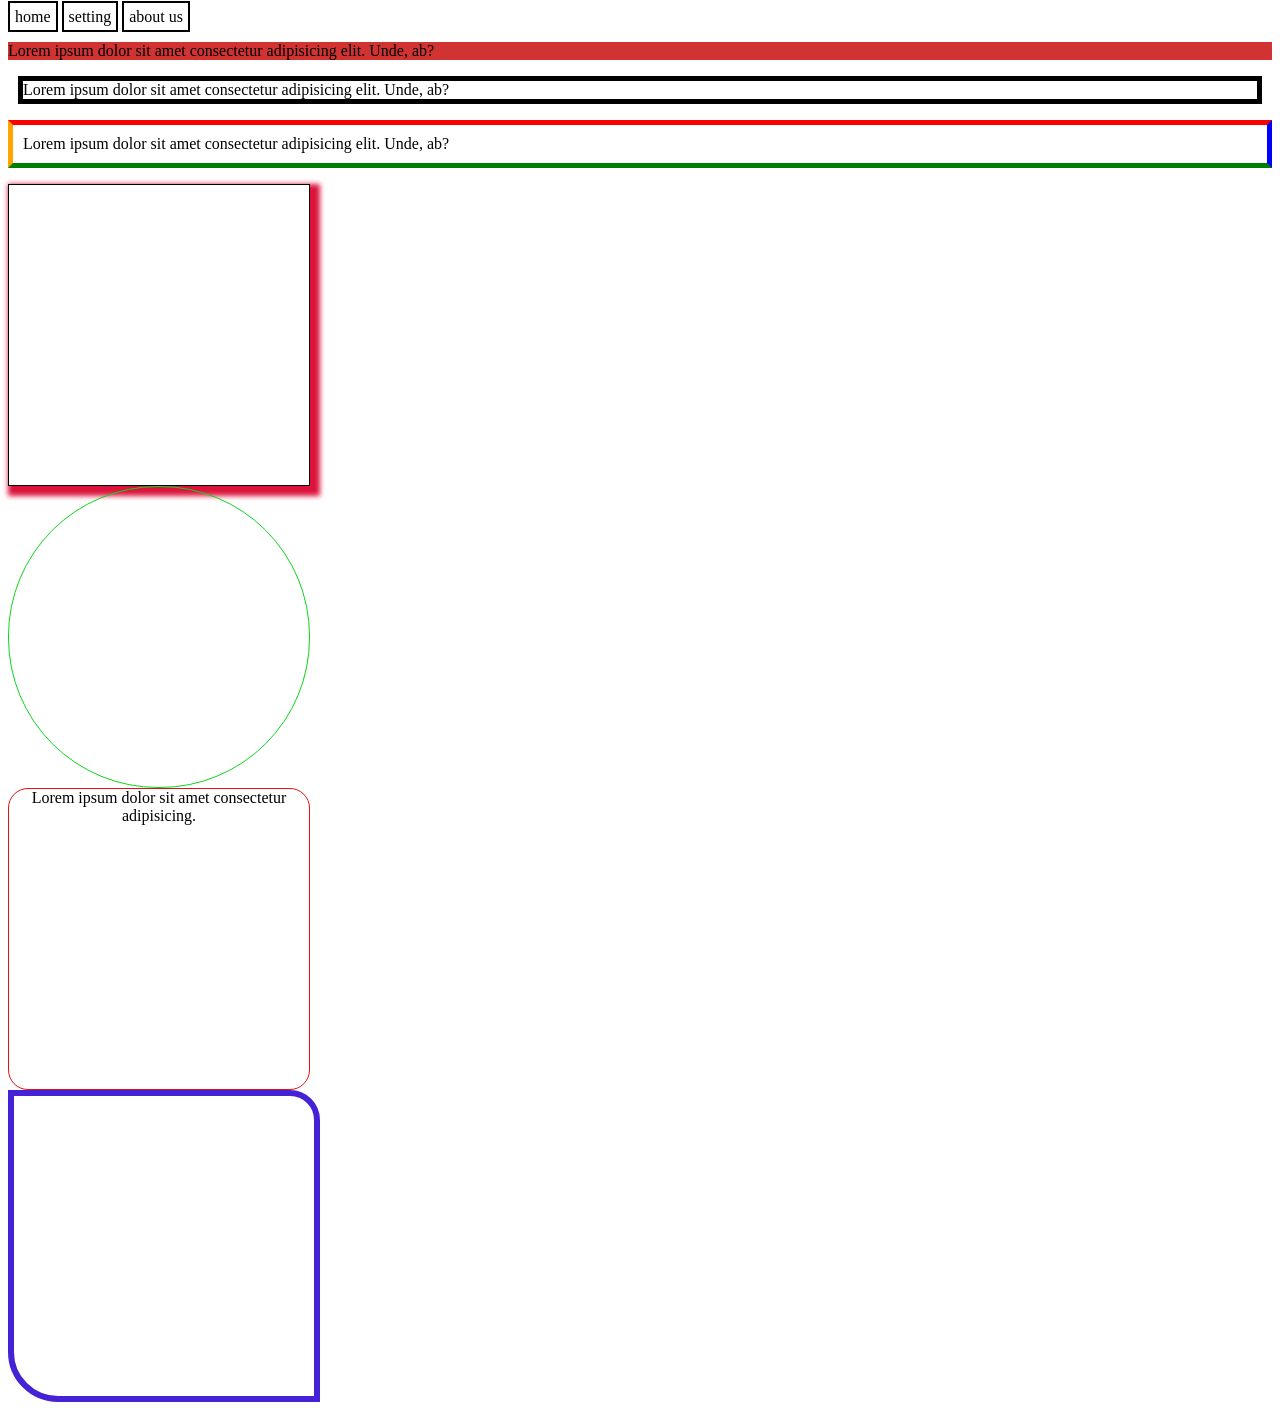
<file: boxs/index.html>
<!DOCTYPE html>
<html>
    <head>
        <title>boxes</title>
        <link rel="stylesheet" href="./style.css" type="text/css">
         <meta charset="UTF-8">
         <meta name="viewport" content="width=device-width, initial-scale=1.0">
    </head>
    <body>
      <nav>
        <ui>
          <li>home</li>
          <li>setting</li>
          <li>about us</li>
         
        </ui>
      </nav>
  <p id="p1">Lorem ipsum dolor sit amet consectetur adipisicing elit. Unde, ab?</p>
  <p id="p2">Lorem ipsum dolor sit amet consectetur adipisicing elit. Unde, ab?</p>
  <p id="p3">Lorem ipsum dolor sit amet consectetur adipisicing elit. Unde, ab?</p>

 <div id="d1"></div>

 <div id="box1"></div>
 <div id="box2"><span>Lorem ipsum dolor sit amet consectetur adipisicing.</span></div>
 <div id="box3"></div>




    </body>
</html>
</file>
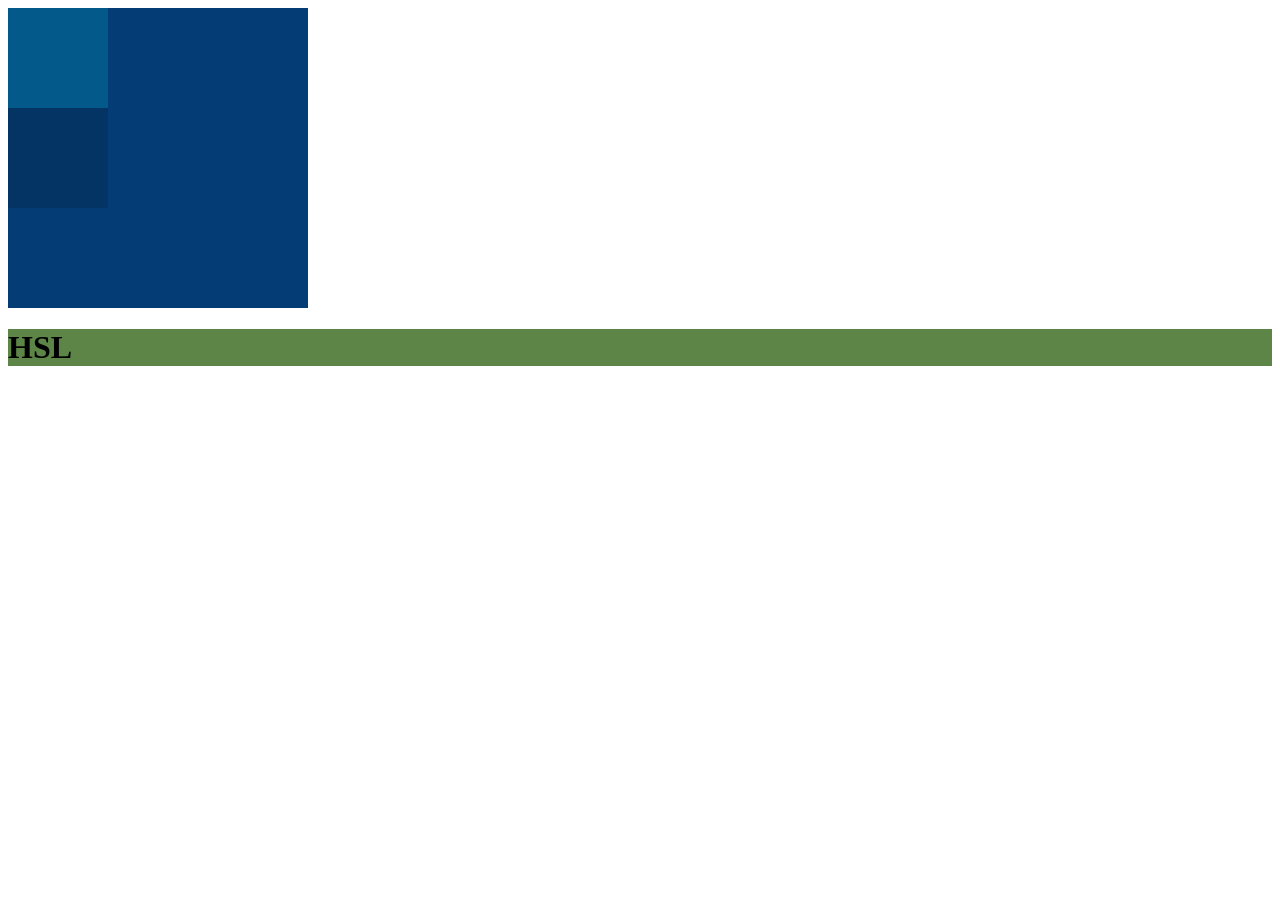
<file: color/index.html>
<!DOCTYPE html>
<html><head>
     <meta charset="UTF-8">
    <meta name="viewport" content="width=device-width, initial-scale=1.0">
    <title>colors</title>
    <link rel="stylesheet" href="./style.css" type="text/css">
    </head>
    <body>
        
        <div id="parent">
            <div id="c1"></div>
            <div id="c2"></div>

        </div>
    </body>
    <h1>HSL</h1>
</html>
</file>
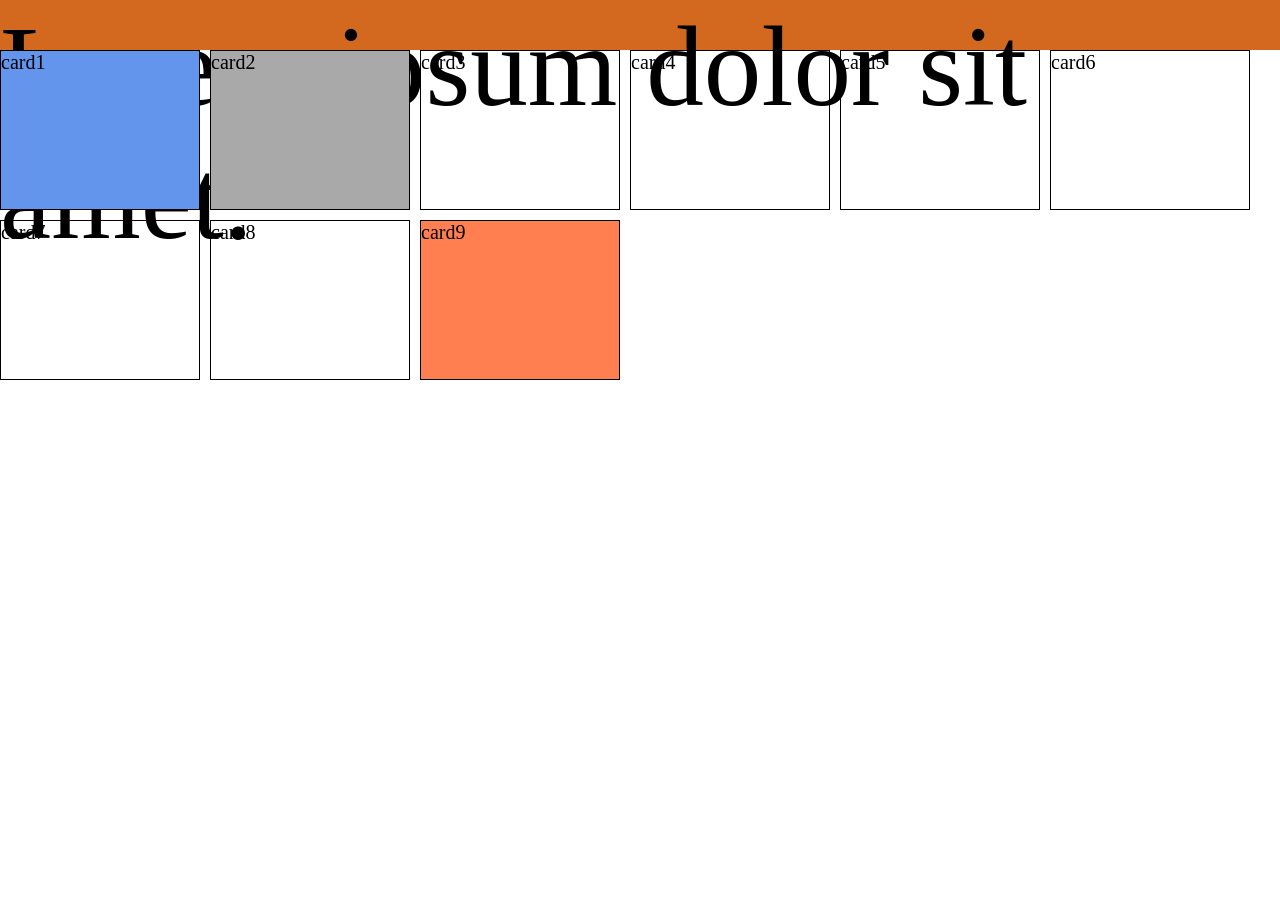
<file: css essential/index.html>
<!DOCTYPE html>
<html lang="en">
<head>
    <meta charset="UTF-8">
    <meta name="viewport" content="width=device-width, initial-scale=1.0">
    <title>Document</title>
    <link rel="stylesheet" href="./style.css">
</head>
<body>
    <div class="top">
        <nav>
            <p>Lorem ipsum dolor sit amet.</p>
        </nav>
    </div>
    <div class="card-container">
      <div class="card">card1</div>
      <div class="card">card2</div>
      <div class="card">card3</div>
      <div class="card">card4</div>
      <div class="card">card5</div>
      <div class="card">card6</div>
      <div class="card">card7</div>
      <div class="card">card8</div>
      <div class="card">card9</div>


    </div>
</body>
</html>
</file>
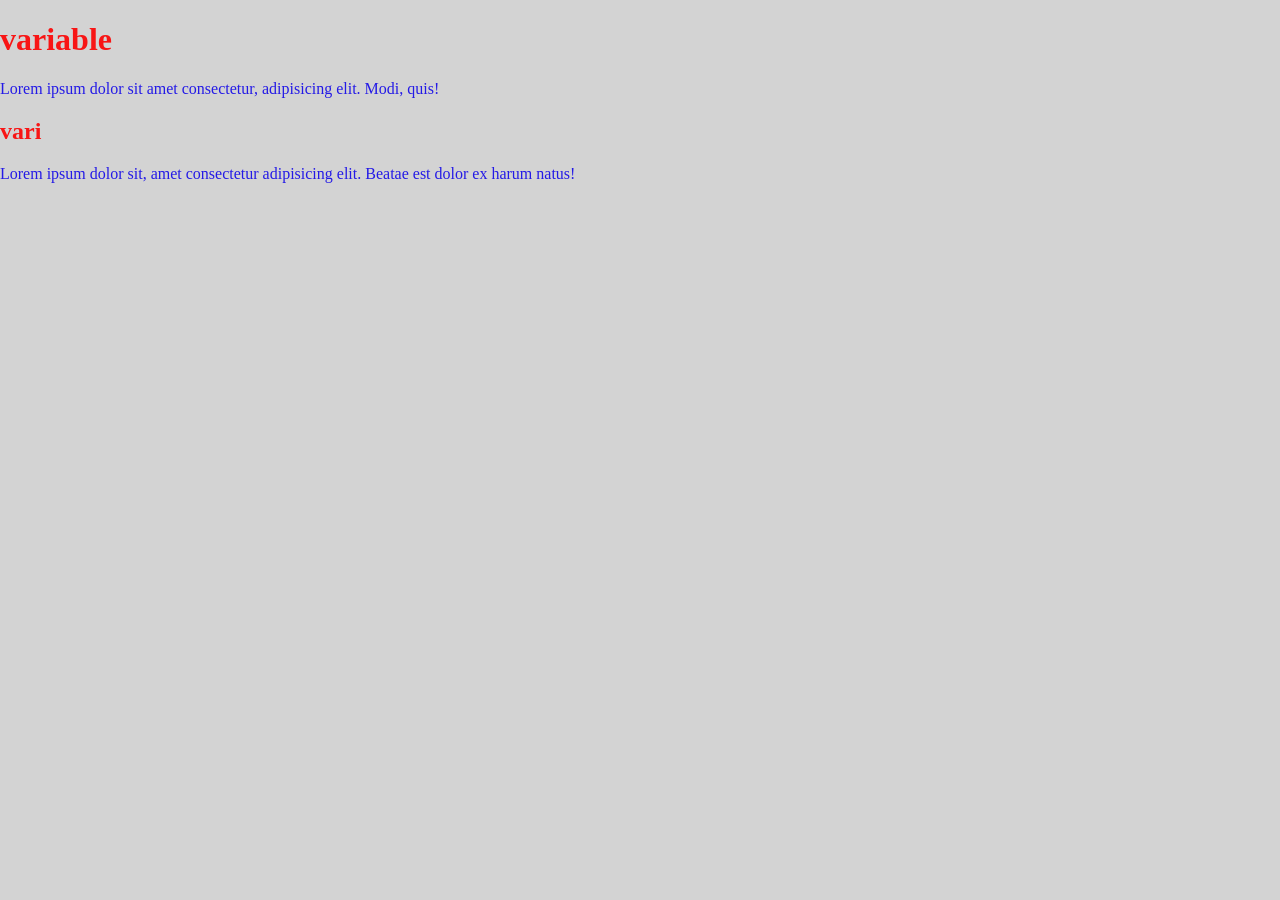
<file: css variable/index.html>
<!DOCTYPE html>
<html lang="en">
<head>
    <meta charset="UTF-8">
    <meta name="viewport" content="width=device-width, initial-scale=1.0">
    <title>variable</title>
    <link rel="stylesheet" href="./style.css">
</head>
<body>
    <h1>variable</h1>
   <p>Lorem ipsum dolor sit amet consectetur, adipisicing elit. Modi, quis!</p>

   <h2>vari</h2>
  <p> Lorem ipsum dolor sit, amet consectetur adipisicing elit. Beatae est dolor ex harum natus!</p>
    
</body>
</html>
</file>
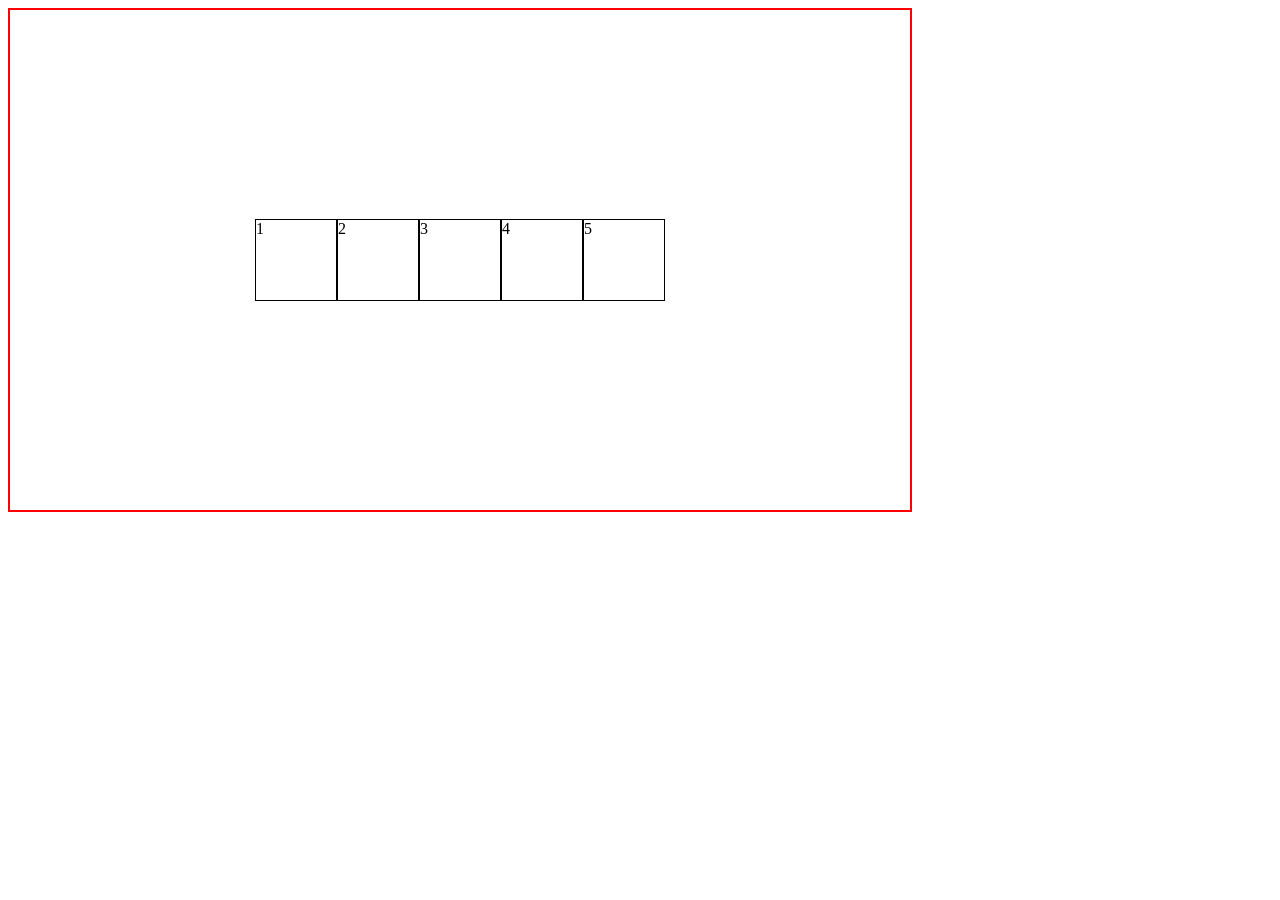
<file: flex/index.html>
<!DOCTYPE html>
<html lang="en">
<head>
    <meta charset="UTF-8">
    <meta name="viewport" content="width=device-width, initial-scale=1.0">
    <title>flex</title>
    <link rel="stylesheet" href="./style.css">
</head>
<body>
    <div class="main-container">
      <div class="child1 child">1</div>
      <div class="child2 child">2</div>
      <div class="child3 child">3</div>
      <div class="child4 child">4</div>
      <div class="child5 child">5</div>
      


    </div>
    
</body>
</html>
</file>
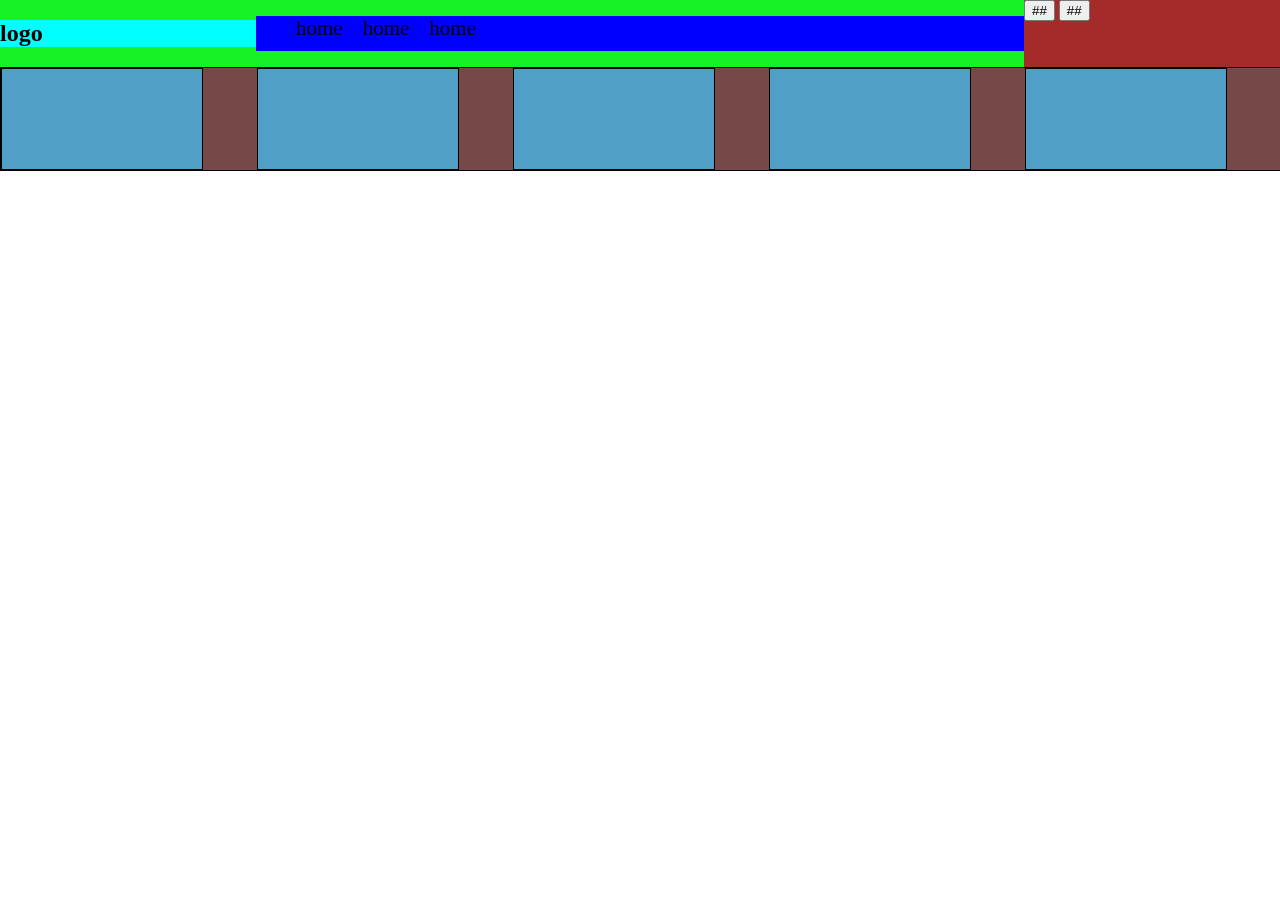
<file: grid system/index.html>
<!DOCTYPE html>
<html lang="en">
<head>
    <meta charset="UTF-8">
    <meta name="viewport" content="width=device-width, initial-scale=1.0">
    <title>Document</title>
    <link rel="stylesheet" href="./style.css">
</head>
<body>
    <div class="main">
        <nav>
            <h2>logo</h2>
            <ul>
                <li>home</li>
                <li>home</li>
                <li>home</li>
               
            </ul>
            <div class="btn-box">
                <button>##</button>
                <button>##</button>
    
            </div>
        </nav>
    </div>
    <div class="container">
       <div class="card card1"></div>
       <div class="card card2"></div>
       <div class="card card3"></div>
       <div class="card card4"></div>
       <div class="card card5"></div>
    </div>


</body>
</html>
</file>
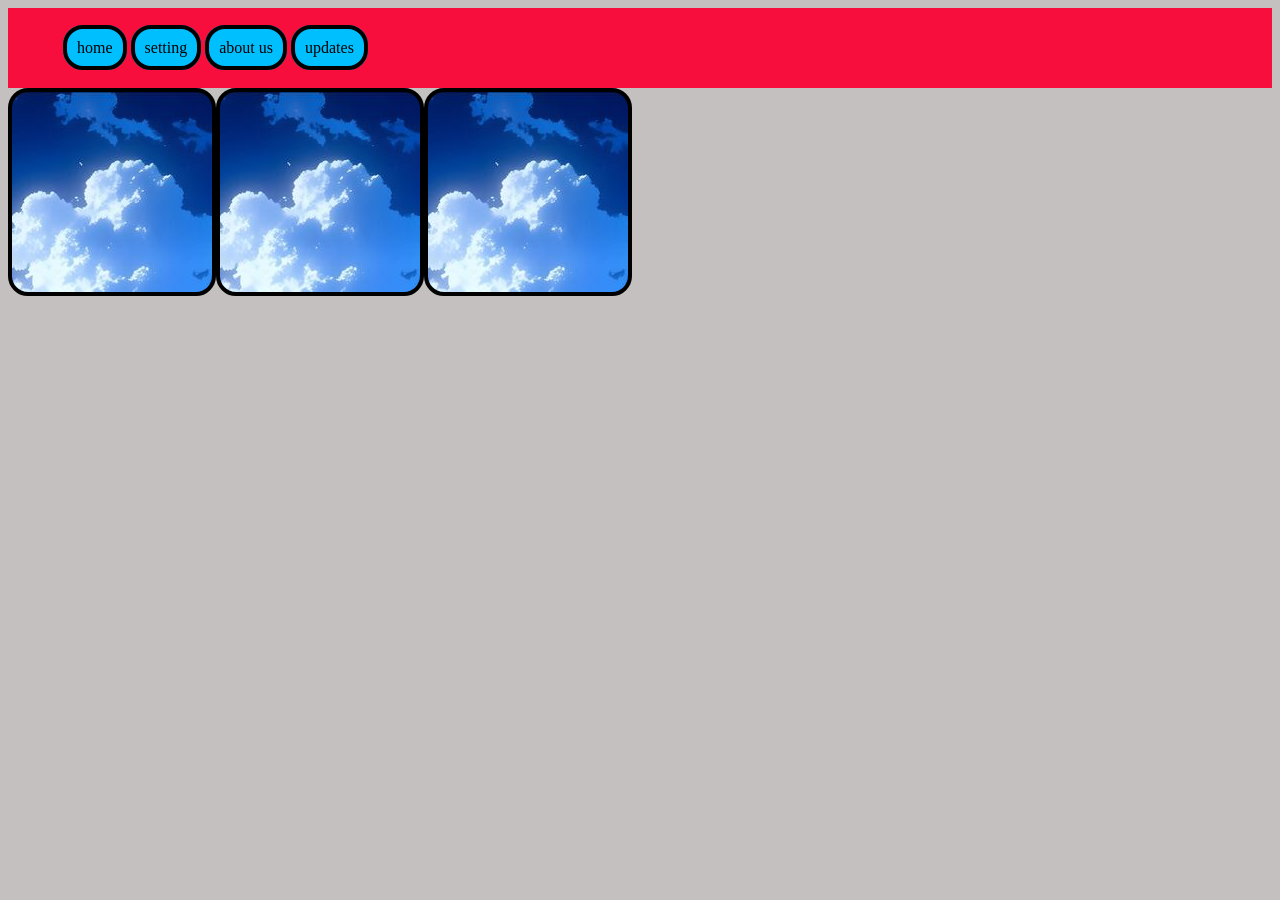
<file: layout/index.html>
<!DOCTYPE html>
<html lang="en">
<head>
    <link rel="stylesheet" href="./style.css" type="text/css">
    <meta charset="UTF-8">
    <meta name="viewport" content="width=device-width, initial-scale=1.0">
    <title>Document</title>
</head>
<body>
    <div id="main-cont">
        <nav>
            <ul>
                <li>home</li>
                <li>setting</li>
                <li>about us</li>
                <li>updates</li>
            </ul>
        </nav>
    </div>
    <div class="card">
        <div class="card1"></div>
        <div class="card1"></div>
        <div class="card1"></div>
       
    </div>
</body>
</html>
</file>
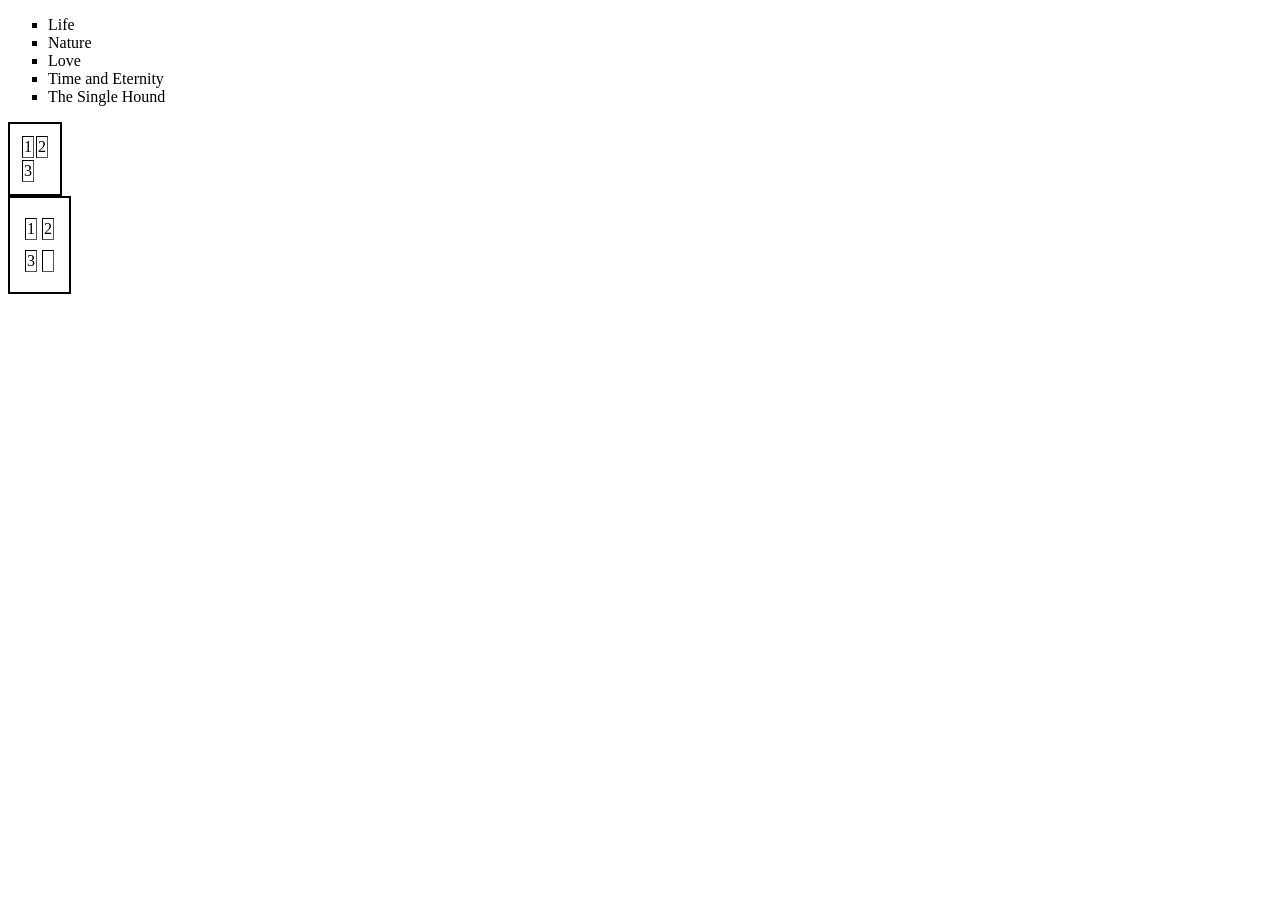
<file: list table and form/index.html>
<!DOCTYPE html>
<html lang="en">
<head>
    <link rel="stylesheet" href="./style.css" type="text/css">
    <meta charset="UTF-8">
    <meta name="viewport" content="width=device-width, initial-scale=1.0">
    <title>Document</title>
</head>
<body>

<ol>
<li>Life</li>
<li>Nature</li>
<li>Love</li>
<li>Time and Eternity</li>
<li>The Single Hound</li>
</ol>

<table class="one" border="3">
<tr>
 <td>1</td>
 <td>2</td>
</tr>
<tr>
 <td>3</td>
 <td></td>
</tr>
</table>
<table class="two" border="3">
<tr>
 <td>1</td>
 <td>2</td>
</tr>
<tr>
 <td>3</td>
 <td></td>
</tr>
</table>



</body>
</html>
</file>
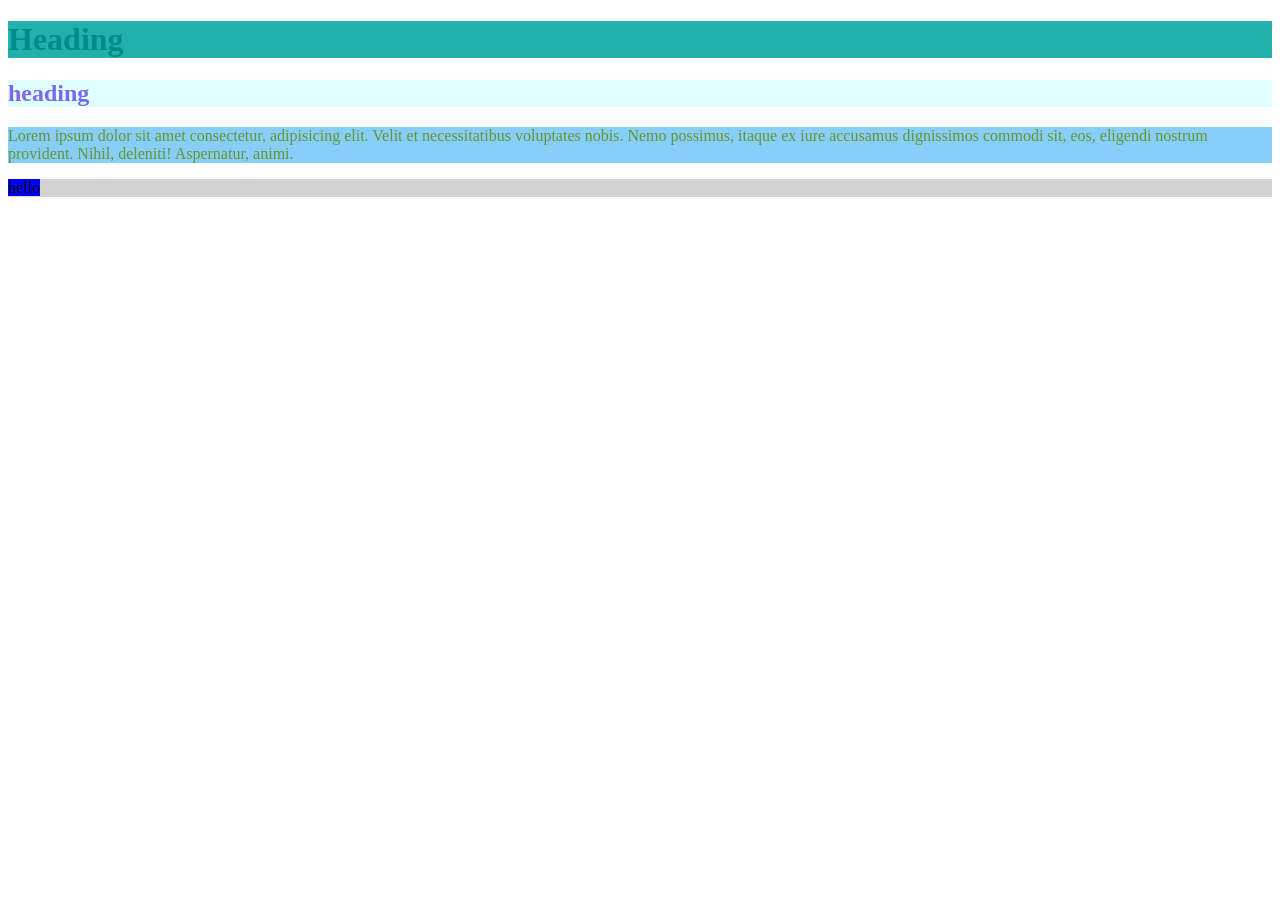
<file: selector/index.html>
<!DOCTYPE html>
<html>
    <head>
        <title>color</title>
        <link rel="stylesheet" href="./style.css" type="text/css">
    </head>
    <body>
        <h1>Heading</h1>
        <h2>heading</h2>
        <p>Lorem ipsum dolor sit amet consectetur, adipisicing elit. Velit et
             necessitatibus voluptates nobis. Nemo possimus, itaque ex iure 
             accusamus dignissimos commodi sit, eos, eligendi nostrum provident.
              Nihil, deleniti! Aspernatur, animi.</p>
              <div id="square">
                <span id="sp1"> hello</span>
              </div>
    </body>
</html>
</file>
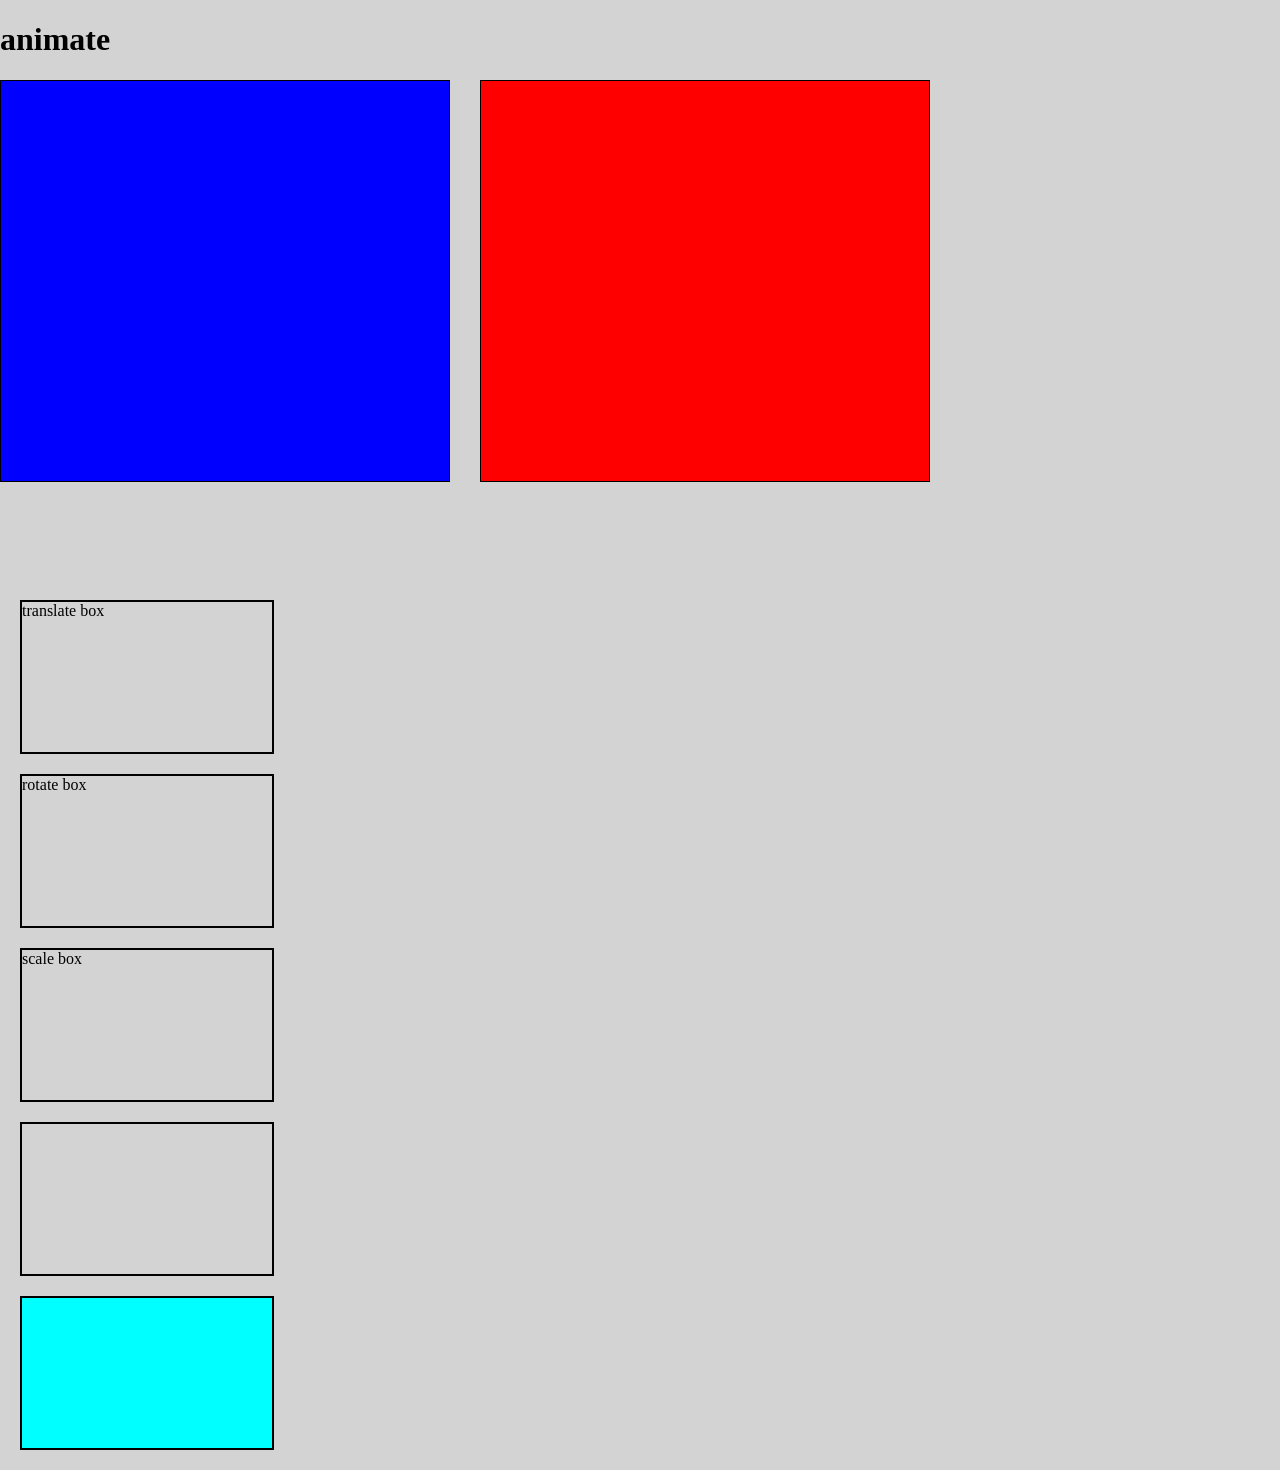
<file: transition/index.html>
<!DOCTYPE html>
<html lang="en">
<head>
    <meta charset="UTF-8">
    <meta name="viewport" content="width=device-width, initial-scale=1.0">
    <title>Document</title>
   <link rel="stylesheet" href="./style.css">
      <!-- AOS   -->
<link href="https://unpkg.com/aos@2.3.1/dist/aos.css" rel="stylesheet">
      <!-- Animate.css  -->
<link
    rel="stylesheet"
    href="https://cdnjs.cloudflare.com/ajax/libs/animate.css/4.1.1/animate.min.css"/>


</head>
<body>
    <h1 class="animate__animated animate__bounce">animate</h1>
      <!-- AOS  -->
    <div class="main1">
    <div data-aos="fade-down" class="box11"></div>
    <div data-aos="zoom-in-down" class="box22"></div>
    </div>
  
    <div class="box1 box">translate box</div>
    <div class="box2 box">rotate box</div>
    <div class="box3 box">scale box</div>
    <div class="box4 box"></div>
    <div class="box5 box"></div>
     







  <script src="https://unpkg.com/aos@2.3.1/dist/aos.js"></script>
    <script>
        AOS.init();
    </script>
</body>
</html>
</file>
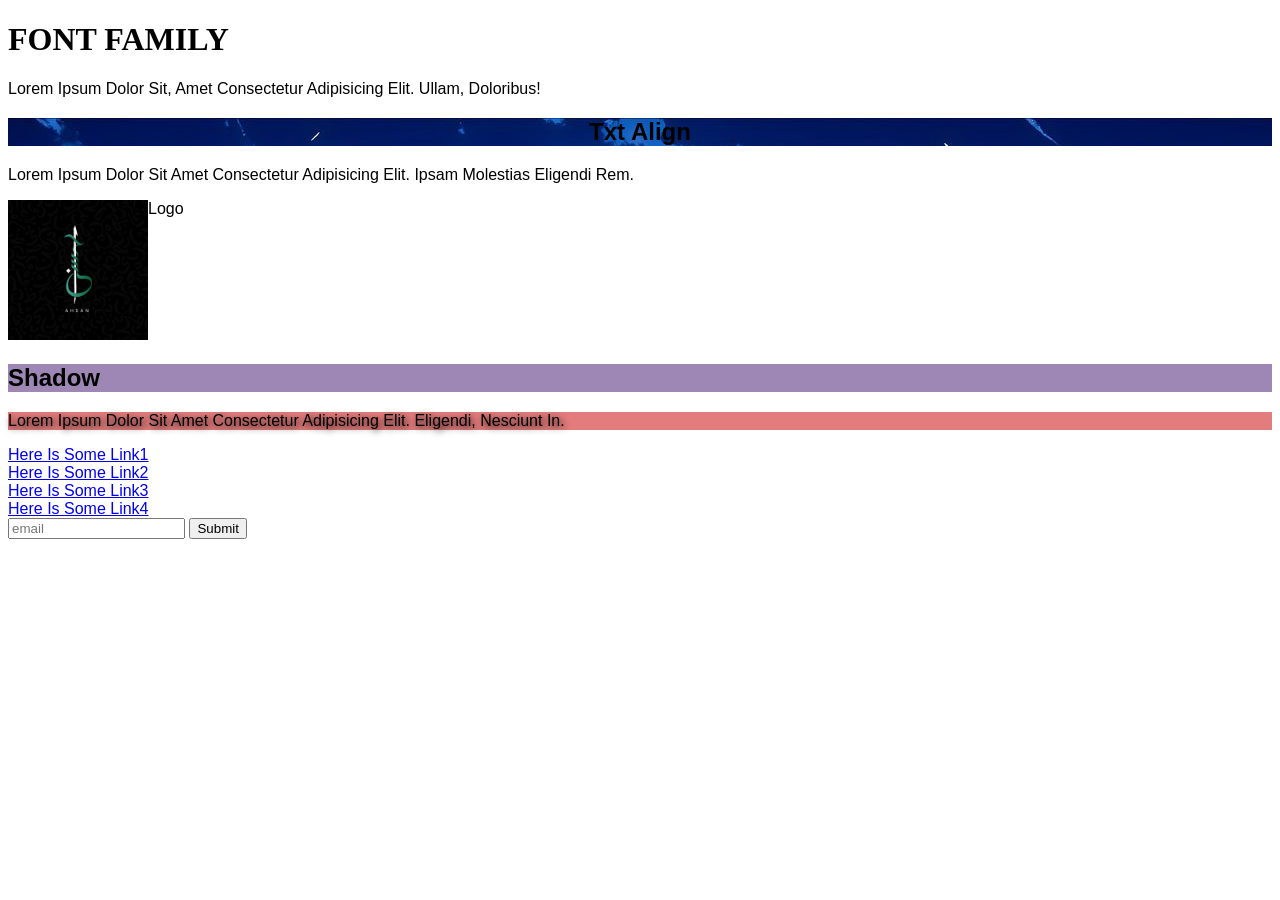
<file: text/txt.html>
<!DOCTYPE html>
<html lang="en">
    <head>
        <title>text css</title>
        <link rel="stylesheet" href="./style.css" type="text/css">
    </head>
    <body>
        <h1>Font family</h1>
    <p>Lorem ipsum dolor sit, amet consectetur adipisicing elit. Ullam, doloribus!</p> 
<h2 id="back">txt align</h2>
  <p id="p1">Lorem ipsum dolor sit amet consectetur adipisicing elit. Ipsam molestias eligendi rem.</p>
  <img src="./400e95120469325.60b236307a474.jpg" height="140px" width="140px"><span>logo</span>
  <br>
  <h2 id="ss1">shadow</h2>
   <p id="p2">Lorem ipsum dolor sit amet consectetur adipisicing elit. Eligendi, nesciunt in.</p>
<div>
        <a href="https://www.google.com">here is some link1</a><br>
        <a href="https://www.github.com">here is some link2</a><br>
        <a href="https://www.stackoverflow.com">here is some link3</a><br>
        <a href="https://www.youtube.com">here is some link4</a><br>
</div>

<form>
    <input id="email" type="email" placeholder="email">
    <input id="submit" type="submit" value="Submit">
  </form>



    </body>
</html>
</file>
<file: boxs/style.css>
#p1 {
    background-color: rgb(209, 50, 50);
    
}
#p2 {
    border-width: 5px;
    border-style: solid;
    margin: 10px;
}
#p3 {

    border-top: 5px solid red;
    border-right: 5px solid blue;
    border-bottom: 5px solid green;
    border-left: 5px solid orange;
    padding: 10px;
}
li {
    list-style: none;
    display: inline;
    padding: 5px;
    border: 2px solid black;
}
#d1 {
    height: 300px;
    width: 300px;
    border: 1px solid black;
    box-shadow: 5px 5px 5px 5px crimson ;
}
#box1{
    height: 300px;
    width: 300px;
    border: 1px solid rgb(11, 214, 28);
    border-radius: 150px;
}
#box2 {
    height: 300px;
    width: 300px;
    border: 1px solid rgb(230, 17, 17);
    border-radius: 20px;
    text-align: center;
}
#box3{
    height: 300px;
    width: 300px;
    border: 6px solid rgb(70, 34, 214);
    border-top-right-radius: 30px;
    border-bottom-left-radius: 50px;
    
}
</file>
<file: color/style.css>
#parent {
    background-color: rgb(4, 61, 118);
    width: 300px;
    height: 300px;
}

#c1 {
    background-color: aqua;
    width: 100px;
    height: 100px;
    opacity: 0.15;
}

#c2 {
    background-color: rgb(0, 0, 0);
    width: 100px;
    height: 100px;
     opacity: 0.15;
}
h1 {
    background-color: hsl(100, 30%, 40%)
}
</file>
<file: css essential/style.css>
*{
    margin: 0%;
    padding: 0%;
    box-sizing: border-box;
    
}
html{
font-size: 20px;
}
nav{
    background-color: chocolate;
    height: 50px;
}
p{
     font-size: clamp(5rem,9vw,15rem);
}
.card-container{
    display: flex;
    flex-wrap: wrap;
    gap: 10px;
}
.card{
    height: 160px;
    width: 200px;
    border: 1px solid black;
}
.card:first-child{
   background-color: cornflowerblue;

}
.card:nth-child(2){
    background-color: darkgrey;
}
.card:last-child{
    background-color: coral;
}
</file>
<file: css variable/style.css>
:root{
    /* global variable */
    --colorForText:rgb(36, 26, 230);
    --headingStyling:font-family: Cambria, Cochin, Georgia, Times, 'Times New Roman', serif;


}
p{
   color: var(--colorForText); 
   
}
h1, h2 {
    color: rgb(248, 21, 21);
    font-family: var(--headingStyling);
}
body{
    margin: 0%;
    padding: 0%;
    background-color: lightgray;
}
</file>
<file: flex/style.css>
.main-container {
    height: 500px;
    width: 900px;
    border: 2px solid red;
    display: flex;
    justify-content: center;
    align-items: center;



}
.child {
    height: 80px;
    width: 80px;
}
.child1{
    border: 1px solid black;

}
.child2{
    border: 1px solid black;
}
.child3{
    border: 1px solid black;
}
.child4{
    border: 1px solid black;
}
.child5{
    border: 1px solid black;
}
</file>
<file: grid system/style.css>
body{
    margin: 0%;
    padding: 0%;
}
.main{
    height: auto;
    width: auto;
    
}
nav{
    display: grid;
    grid-template-columns: 1fr 3fr 1fr;
    background-color: rgb(22, 242, 37);

}
ul{
    display: flex;
    list-style: none;
    gap: 20px;
    background-color: blue;
}
li{
    font-size: 21px;
}
h2{
    background-color: aqua;
}
.btn-box{
    background-color: brown;
    
}
.container{
    height: 100%;
    width: 100%;
    background-color: #774848;
    border: 1px solid black;
    display: grid;
    grid-template-columns:repeat(auto-fit, minmax(150px, 1fr));
}

.card{
    height: 100px;
    width: 200px;
    border: 1px solid black;
    background-color: rgb(81, 159, 198);
    
}
</file>
<file: layout/style.css>
body {
    background-color: rgb(196, 192, 192);
    font-family: Georgia, 'Times New Roman', Times, serif;
}

nav {
    height: 50px;
    padding: 15px;
    background-color: rgb(248, 14, 60);
    
}
li {
    background-color: rgb(0, 191, 255);
    display: inline;
    padding: 10px;
    border: 4px solid black;
    border-radius: 20px;
}
.card {
    height: 800px;
    width: 800px;

    display: flex;
}
.card1 {
    border: 4px solid black;
    border-radius: 20px;
    background-image: url(./download.jpg);
    background-position: top;

    height: 200px;
    width: 200px;

}
</file>
<file: list table and form/style.css>
ol {
    list-style-type: square;
}
.one {
    border: 2px solid black;
    padding: 10px;
    empty-cells: hide;
}
.two {
    border: 2px solid black;
    padding: 10px;
    empty-cells: show;
    border-spacing: 5px 10px;
}
</file>
<file: selector/style.css>
h1 {
    color: darkcyan;
    background-color: lightseagreen;
    
}
h2 {
    color: mediumslateblue;
    background-color: lightcyan;
}
p {
    color: rgb(100,150,50);
    background-color: lightskyblue;
}
#square {
    background-color: lightgrey;
}
#sp1 {
    background-color: blue;
}
.p2{
    background-color: blanchedalmond;
}
</file>
<file: transition/style.css>
body{
    margin: 0%;
    padding: 0%;
    background-color: lightgrey;
}
.h1{
    font-weight: 500;
    color: darkblue;
}
.main1{
    height: 500px;
    width: 100%;
    display: flex;
    gap: 30px;
}
.box11{
background-color: blue;
height: 400px;
width: 35%;
  border: 1px solid black;
}
.box22{
    background-color: red;
    height: 400px;
    width: 35%;
    border: 1px solid black;

}
.box{
    height: 150px;
    width: 250px;
    border: 2px solid black;
    margin: 20px;
}
.box1{
    transition: linear 0.3s;
}
.box1:hover{
    transform: translate(50px,100px);
}
.box2{
    transition: ease-out 1s;
}
.box2:hover{
  transform: rotate(180deg);
}
.box3{
   transition: step-start 0.5s;
}
.box3:hover{
    transform: scale(1.1);
}
.box4{
 transition: linear 0.2s;
}
.box4:hover{
 transform: skew(60deg);
}
.box5{
    background-color: aqua;
    transition: background-color, box-shadow 2s ;
}
.box5:hover{
    background-color: chartreuse;
     box-shadow: 10px 10px 13px 15px black;
}
</file>
<file: text/style.css>
h1 {
    font-family: Georgia, 'Times New Roman', Times, serif;
    text-transform: uppercase;
}
body {
    font-family: Arial, Helvetica, sans-serif;
    text-transform: capitalize;
}
#p1 {
    text-align: justify;
}
#back {
    text-align: center;
    background-image: url(./download.jpg);
    background-repeat: no-repeat;
    
}
span {
    vertical-align: top;
}
#ss1 {
    background-color: rgb(158, 135, 180);
    text-shadow: 100px;
}
#p2 {
    background-color: rgb(227, 124, 124);
    text-shadow:2px 2px 7px ;
}
a:visited {
    color:rgb(255, 0, 0)
}
a:hover {
    color: rgb(25, 255, 44);
}
#submit:active {
    color: blue;
}
#email:hover {
    color: brown;
    
}
</file>
